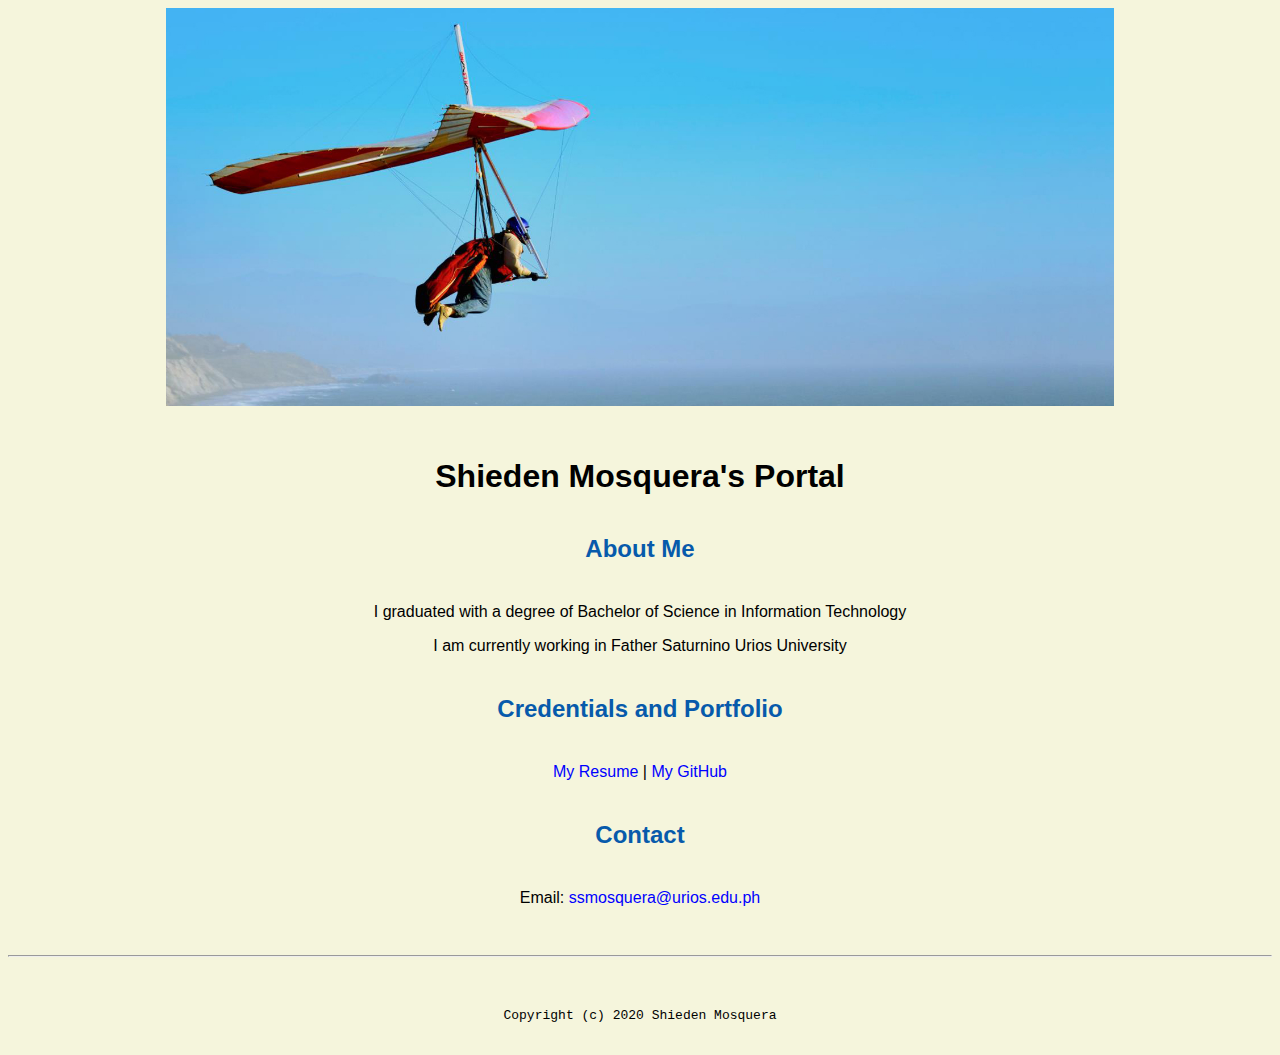
<file: index.html>
<!doctype html>

<!-- this is a comment for human! -->

<html lang="en">

  <header>
    <title> Shieden Mosquera's Portal </title>
    <link rel="stylesheet" href="css/master.css">
    <link rel="FaviconIcon" href="favicon.ico" type=image/x-icon">
    <link rel="shortuct" href="favicon.ico" type=image/x-icon">
    <meta name="viewport" content ="width=device-width, initial-scale=1, shrink-to-fit=no">
    <meta name="name" content ="Shieden Mosquera's Portal
    <meta name="robots" content ="noindex, nofollow">
  </header>

  <body>
    <img src="images/banner.jpg" width="75%" alt="banner">
    <h1> Shieden Mosquera's Portal </h1>
    <h2> About Me</h2>
    <p> I graduated with a degree of Bachelor of Science in Information Technology</p>
    <p> I am currently working in Father Saturnino Urios University </p>
    <h2> Credentials and Portfolio </h2>

    <p> <a href="resume.html">My Resume </a> | <a href="https://github.com/mosqueraden">My GitHub</a> </p>
    <h2> Contact </h2>

    <p> Email: <a href="mailto:ssmosquera@urios.edu.ph">ssmosquera@urios.edu.ph </a></p>
  </body>

  <footer>
    <hr>
    <code> Copyright (c) 2020 Shieden Mosquera </code>
  </footer>

</html>
</file>
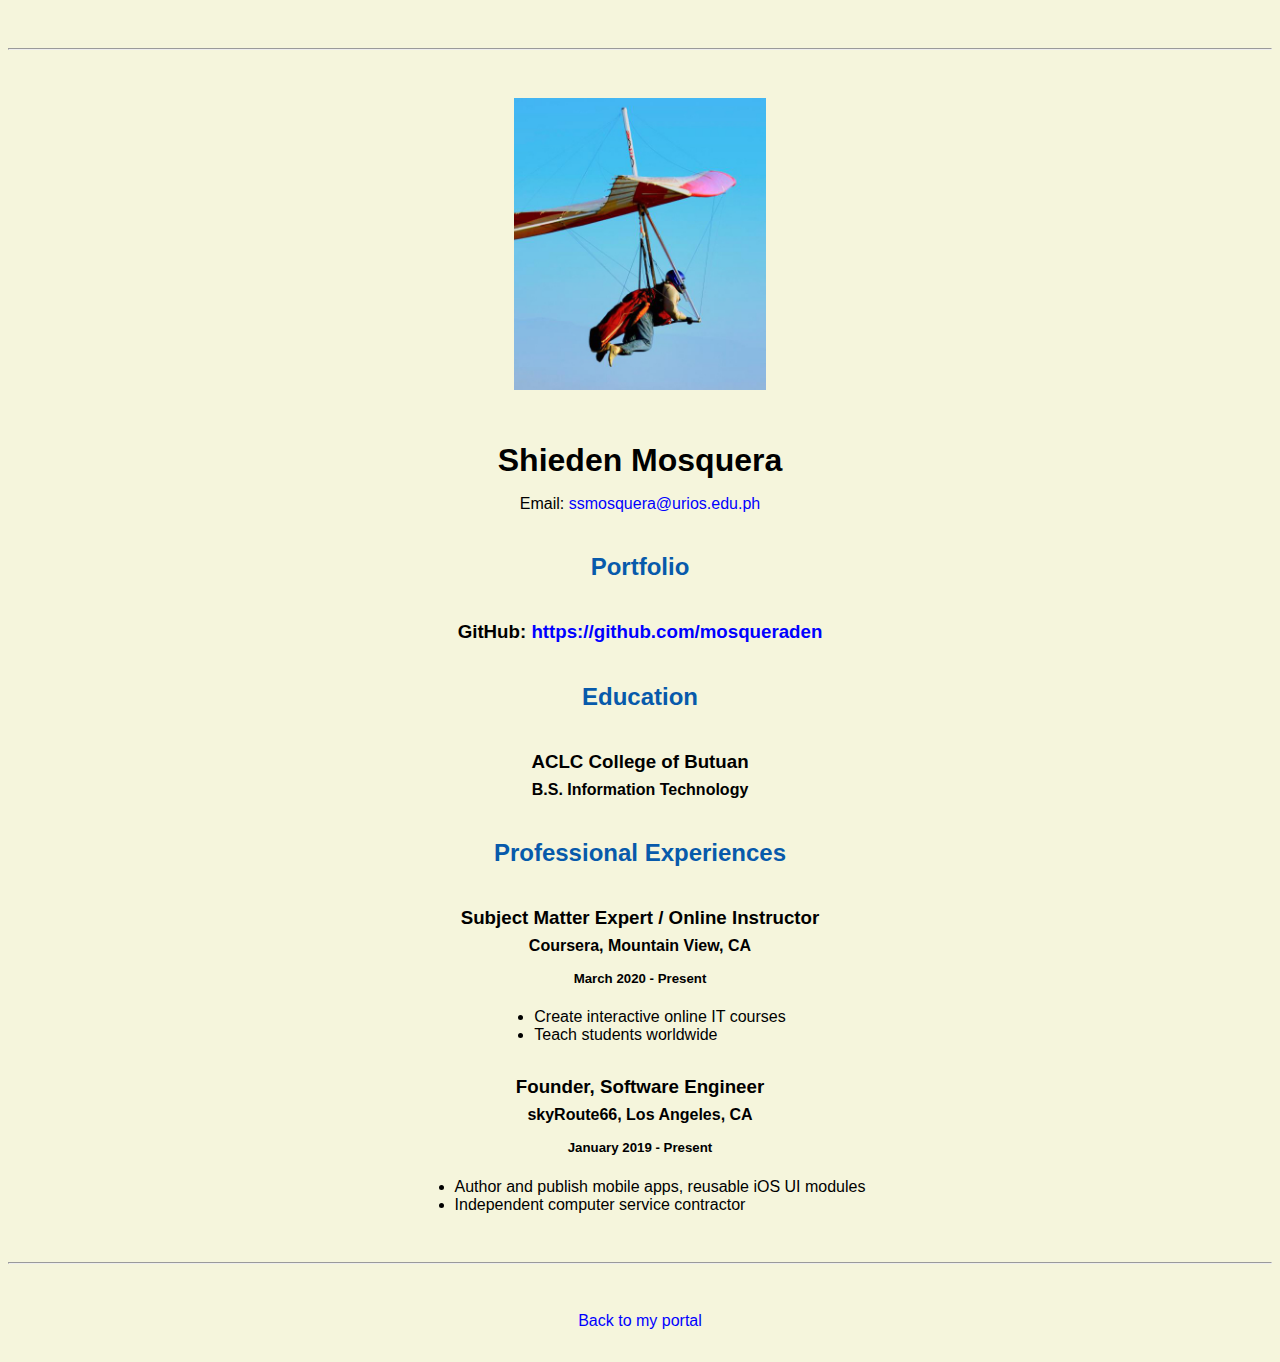
<file: resume.html>
<!doctype html>

<!-- this is a comment for human! -->

<html lang="en">

  <header>
    <title>Shieden Mosquera's Resume</title>
    <link rel="stylesheet" href="css/master.css">
    <link rel="FaviconIcon" href="favicon.ico" type=image/x-icon">
    <link rel="shortuct" href="favicon.ico" type=image/x-icon">
    <meta name="viewport" content ="width=device-width, initial-scale=1, shrink-to-fit=no">
    <meta name="name" content ="Shieden Mosquera's Portal
    <meta name="robots" content ="noindex, nofollow">
  </header>

  <body>
    <hr>

    <img src="images/headshot.jpg" alt="Shieden Mosquera's headshot" width="20%">

    <h1>Shieden Mosquera</h1>

    <p>Email: <a href="mailto:ssmosquera@urios.edu.ph" target="_blank">ssmosquera@urios.edu.ph</a></p>
    <!-- don't post physical address, personal phone number or other personal information on the web! -->

    <h2>Portfolio</h2>
      <h3>GitHub: <a href="https://github.com/mosqueraden" target="_blank">https://github.com/mosqueraden</a></h3>

    <h2>Education</h2>

    <h3>ACLC College of Butuan</h3>
    <h4>B.S. Information Technology</h4>

    <h2>Professional Experiences</h2>

    <h3>Subject Matter Expert / Online Instructor</h3>
    <h4>Coursera, Mountain View, CA</h4>
    <h5>March 2020 - Present</h5>
      <ul>
        <li>Create interactive online IT courses</li>
        <li>Teach students worldwide</li>
      </ul>

    <h3>Founder, Software Engineer</h3>
    <h4>skyRoute66, Los Angeles, CA</h4>
    <h5>January 2019 - Present</h5>
      <ul>
        <li>Author and publish mobile apps, reusable iOS UI modules</li>
        <li>Independent computer service contractor</li>
      </ul>
  </body>

  <footer>
  <hr>
  <p><a href="index.html">Back to my portal</a><p>
  </footer>

</html>
</file>
<file: css/master.css>
/* Cascading stylesheet for the website */

/* Text inside these asterisks and slashes are comments for human */

  a {
    color: blue; /* set the text color to blue here */
    text-decoration: none; /* This means we do not want hyperlinks to be underlined */
  }

  a:hover {
    color: red;/* set the text color to red here */
    text-decoration: none; /* This means we do not want hyperlinks to be underlined */
  }

  body {
    background-color: beige; /* set the background color here */
    color: black; /* set the text color to black here */
    font-family: Arial, Helvetica, Sans-serif;/* set the font here */
    text-align: center; /* set the text alignment here */
   }

  footer {
    margin-top: 2rem;
    margin-bottom: 2rem;
  }

  h1 {
    margin-bottom: 0.5rem;
    margin-top: 3rem;
   }

  h2 {
    color: #075AAB; /* set the text color of to #075AAB here */
    margin-bottom: 2.5rem;
    margin-top: 2.5rem;/* set both the bottom margin and top margin to 2.5rem here */
   }

  h3 {
    margin-bottom: 0;
    margin-top: 2rem;
  }

  h4 {
    margin-bottom: 1rem;
    margin-top: 0.5rem;
  }

  h5 {
    margin-top: 0.5rem;
  }

  hr {
    margin-bottom: 3rem;
    margin-top: 3rem;
  }

  /* this controls how the bullet points in the resume page looks */
  ul {
    display: table;
    margin: 0 auto;
    text-align: left;
  }
</file>
